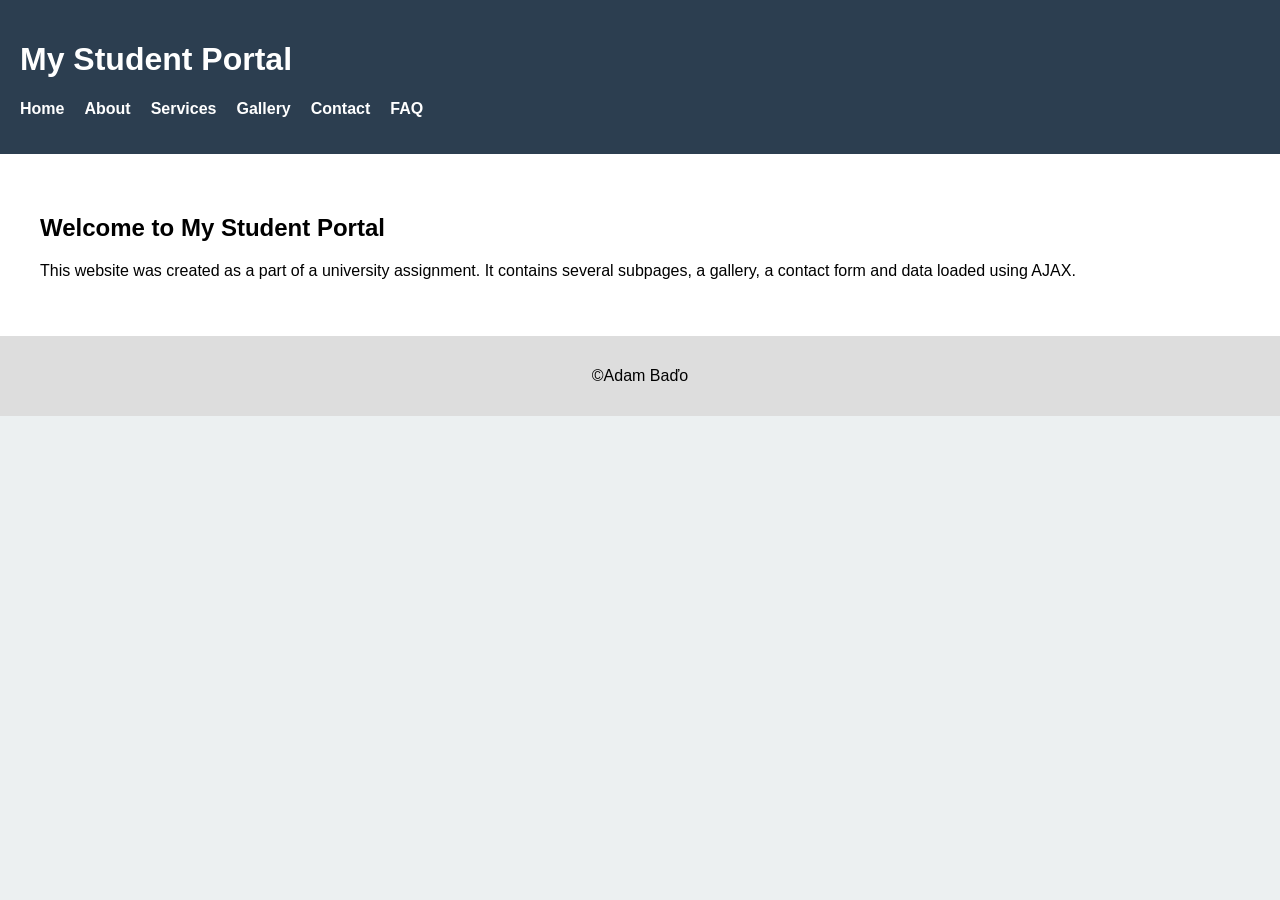
<file: html/index.html>
<!DOCTYPE html>
<html lang="en">
<head>
  <meta charset="UTF-8">
  <title>My Student Portal</title>
  <link rel="stylesheet" href="../css/style.css">
</head>
<body>

<header>
  <h1>My Student Portal</h1>
  <nav>
    <ul>
      <li><a href="index.html">Home</a></li>
      <li><a href="about.html">About</a></li>
      <li><a href="services.html">Services</a></li>
      <li><a href="gallery.html">Gallery</a></li>
      <li><a href="contact.html">Contact</a></li>
      <li><a href="faq.html">FAQ</a></li>
    </ul>
  </nav>
</header>

<main>
  <section>
    <h2>Welcome to My Student Portal</h2>
    <p>This website was created as a part of a university assignment. It contains several subpages, a gallery, a contact form and data loaded using AJAX.</p>
  </section>
</main>

<footer>
  <p>&copy;Adam Baďo</p>
</footer>

</body>
</html>
</file>
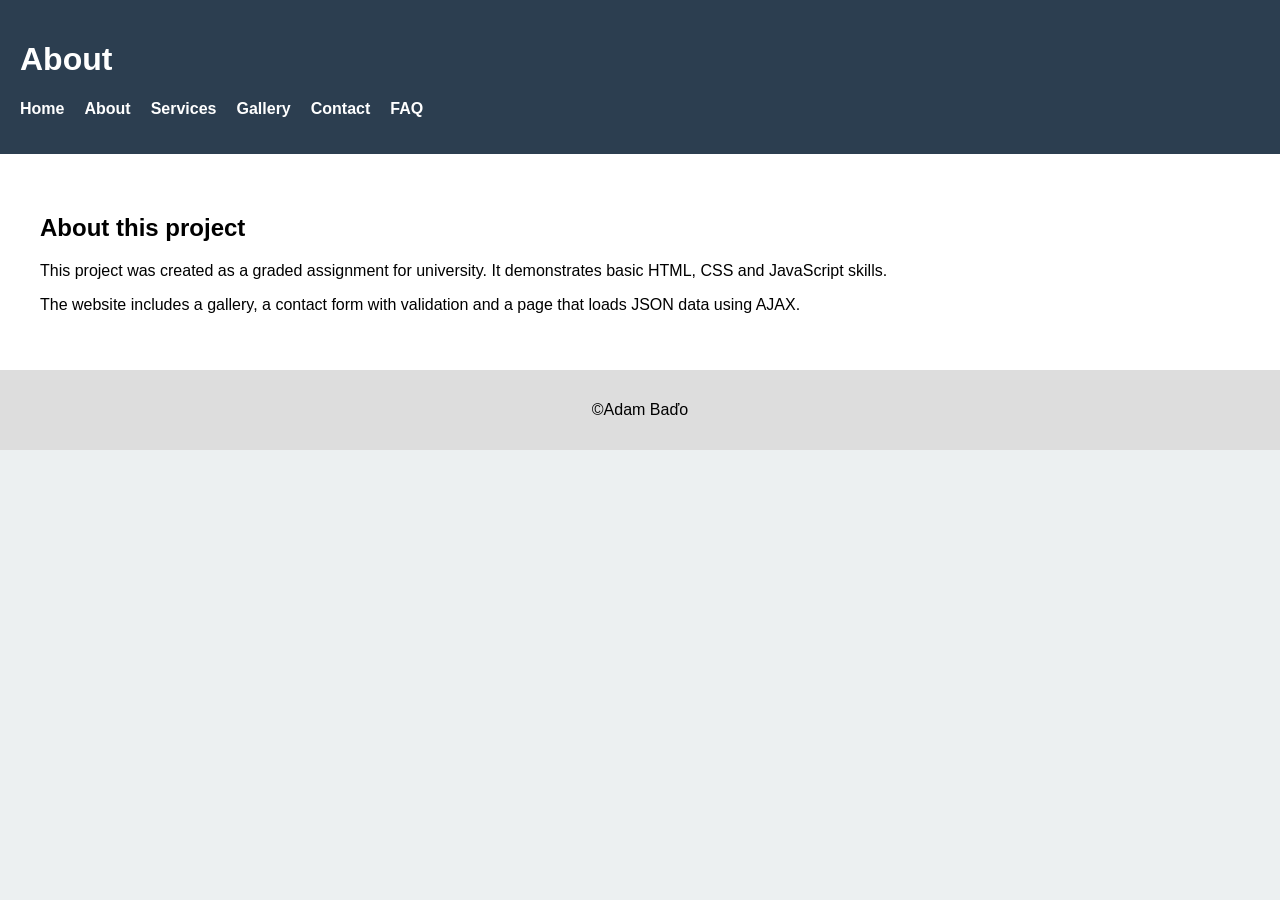
<file: html/about.html>
<!DOCTYPE html>
<html lang="en">
<head>
    <meta charset="UTF-8">
    <title>About - My Student Portal</title>
    <link rel="stylesheet" href="../css/style.css">
</head>
<body>

<header>
    <h1>About</h1>
    <nav>
        <ul>
            <li><a href="index.html">Home</a></li>
            <li><a href="about.html">About</a></li>
            <li><a href="services.html">Services</a></li>
            <li><a href="gallery.html">Gallery</a></li>
            <li><a href="contact.html">Contact</a></li>
            <li><a href="faq.html">FAQ</a></li>
        </ul>
    </nav>
</header>

<main>
    <h2>About this project</h2>
    <p>This project was created as a graded assignment for university. It demonstrates basic HTML, CSS and JavaScript skills.</p>
    <p>The website includes a gallery, a contact form with validation and a page that loads JSON data using AJAX.</p>
</main>

<footer>
    <p>&copy;Adam Baďo</p>
</footer>

</body>
</html>
</file>
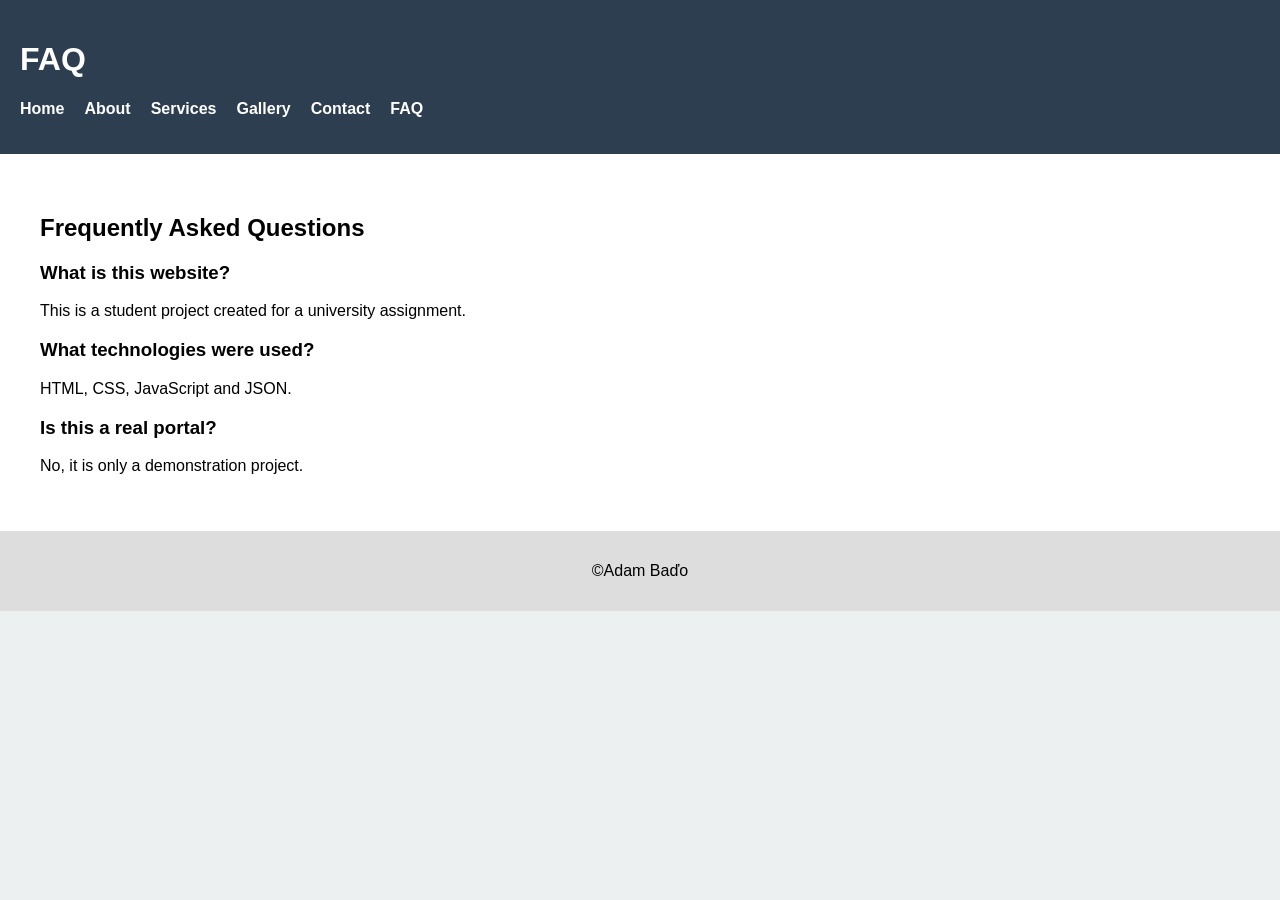
<file: html/faq.html>
<!DOCTYPE html>
<html lang="en">
<head>
    <meta charset="UTF-8">
    <title>FAQ - My Student Portal</title>
    <link rel="stylesheet" href="../css/style.css">
</head>
<body>

<header>
    <h1>FAQ</h1>
    <nav>
        <ul>
            <li><a href="index.html">Home</a></li>
            <li><a href="about.html">About</a></li>
            <li><a href="services.html">Services</a></li>
            <li><a href="gallery.html">Gallery</a></li>
            <li><a href="contact.html">Contact</a></li>
            <li><a href="faq.html">FAQ</a></li>
        </ul>
    </nav>
</header>

<main>
    <h2>Frequently Asked Questions</h2>

    <h3>What is this website?</h3>
    <p>This is a student project created for a university assignment.</p>

    <h3>What technologies were used?</h3>
    <p>HTML, CSS, JavaScript and JSON.</p>

    <h3>Is this a real portal?</h3>
    <p>No, it is only a demonstration project.</p>
</main>

<footer>
    <p>&copy;Adam Baďo</p>
</footer>

</body>
</html>
</file>
<file: css/style.css>
body {
    font-family: Roboto, Arial, sans-serif;
    margin: 0;
    background-color: #ecf0f1;
}

header {
    background-color: #2c3e50;
    color: white;
    padding: 20px;
}

nav ul {
    list-style: none;
    padding: 0;
    display: flex;
    gap: 20px;
    margin-top: 10px;
}

nav a {
    color: white;
    text-decoration: none;
    font-weight: bold;
}

main {
    padding: 40px;
    background-color: white;
    width: 100%;
    box-sizing: border-box;
}

section {
    max-width: 1200px;
    margin: auto;
}

footer {
    text-align: center;
    padding: 15px;
    background-color: #ddd;
}

.gallery-grid {
    display: grid;
    grid-template-columns: repeat(3, 1fr);
    gap: 15px;
}

.gallery-grid img {
    width: 100%;
    border-radius: 4px;
}

table {
    width: 100%;
    border-collapse: collapse;
    margin-top: 20px;
}

table th, table td {
    padding: 10px;
    border: 1px solid #aaa;
    background-color: #fafafa;
}

button {
    padding: 10px 20px;
    background-color: #2c3e50;
    color: white;
    border: none;
    cursor: pointer;
    margin-bottom: 20px;
}

button:hover {
    background-color: #1b2836;
}
</file>
